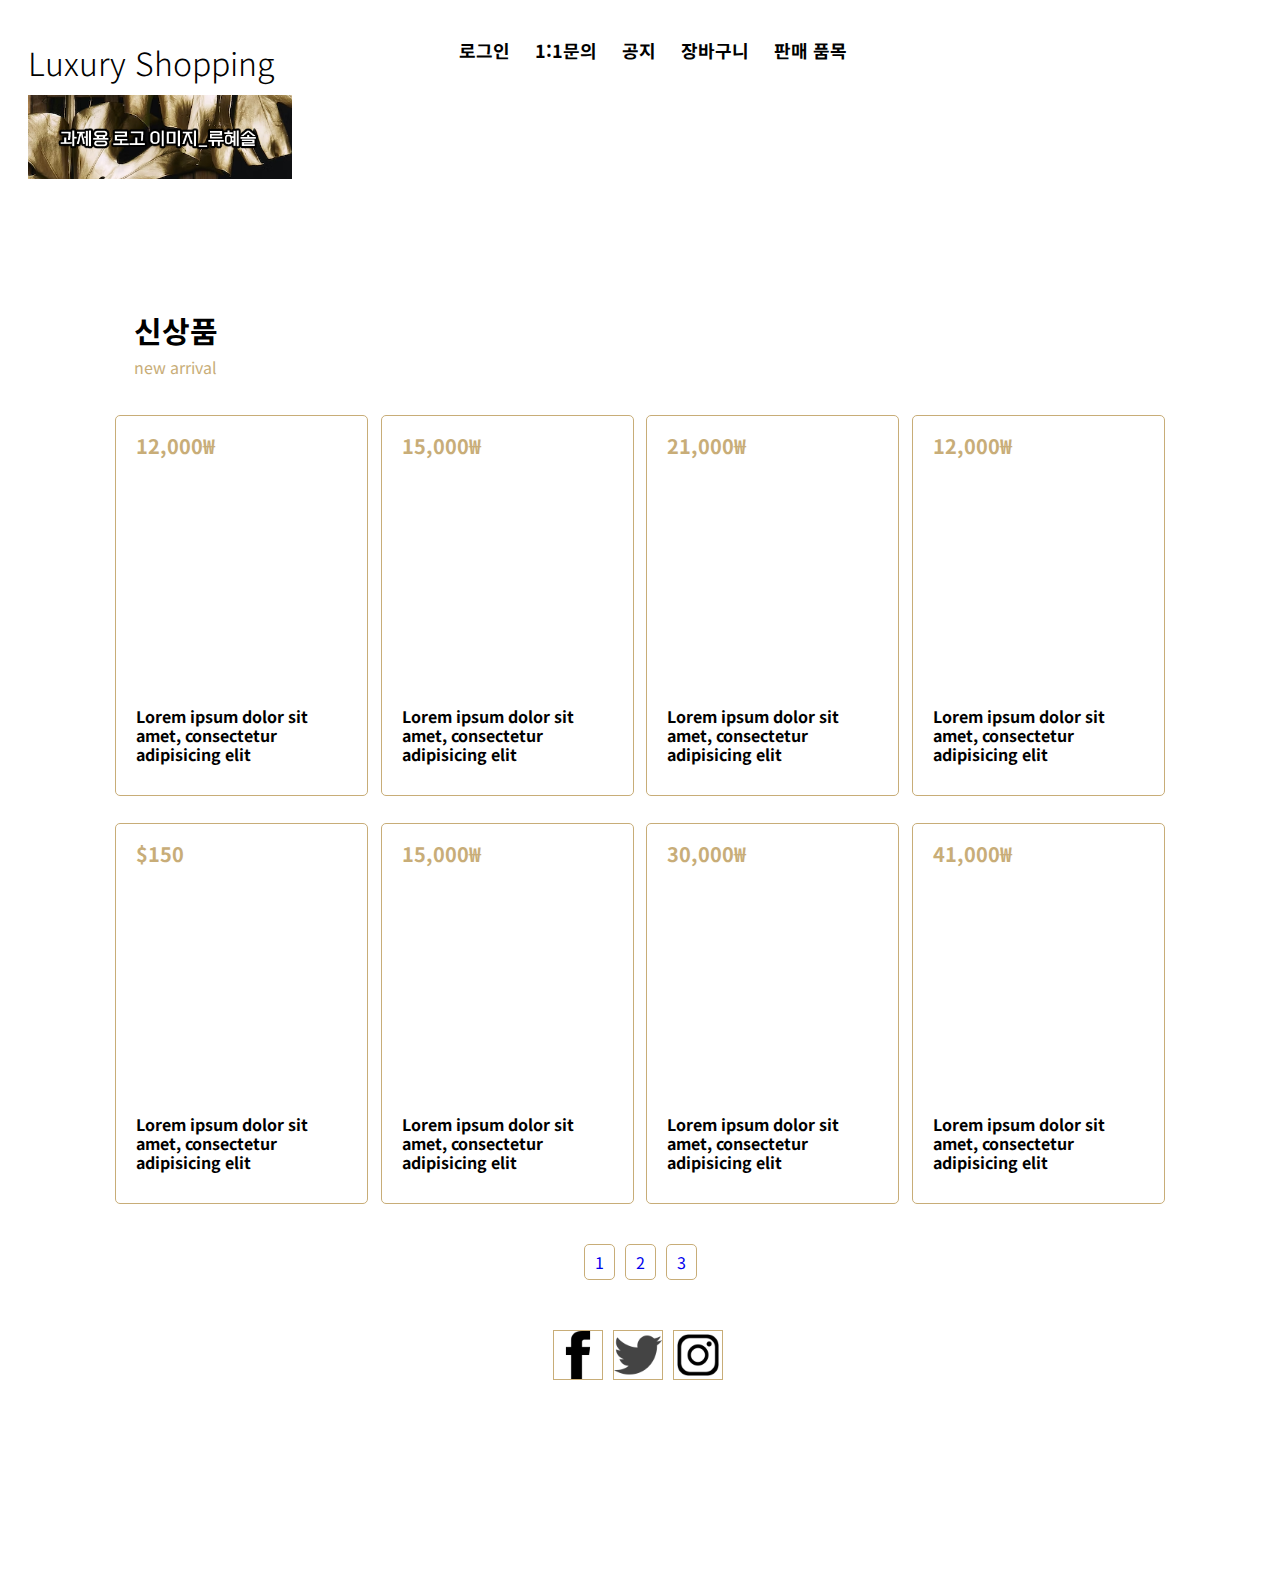
<file: index.html>
<!DOCTYPE html>
<html lang="ko">
<head>
    <meta charset="UTF-8">
    <meta http-equiv="X-UA-Compatible" content="IE=edge">
    <meta name="viewport" content="width=device-width, initial-scale=1.0">
    <title>Main</title>
    <link rel="stylesheet" href="index.css">
</head>
      <body>
        <header>
          <h1 class="logo">
            <span>Luxury</span> Shopping
            <div class="logo2">
              <img src="logo2.jpg" alt="logo">
            </div>
          </h1>
          <div class="navigation">
            <a href="login.html">로그인</a>
            <a href="inquiry.html">1:1문의</a>
            <a href="notice.html">공지</a>
            <a href="#">장바구니</a>
            <a href="#" class="active">판매 품목</a>
          </div>

        </header>
        <main>
        <div class="container">
          <div class="new_arrival">
            <div class="title-wrapper">
              <h2 class="title">신상품</h2>
              <span class="subtitle">new arrival</span>
            </div>
          </div>
        </div>

          <div class="thumb-wrapper">
            <div class="thumb-unit">
              <div class="heading">
                <span>12,000₩</span>
              </div>
              <div class="box">
              <div class="image"></div>
              </div>
              <div class="info">
                <p>Lorem ipsum dolor sit amet, consectetur adipisicing elit</p>
              </div>         
            </div>

            <div class="thumb-unit">
              <div class="heading">
                <span>15,000₩</span>
              </div>
              <div class="box">
                <div class="image"></div>
              </div>
              <div class="info">
                <p>Lorem ipsum dolor sit amet, consectetur adipisicing elit</p>
              </div>
            </div>

            <div class="thumb-unit">
              <div class="heading">
                <span>21,000₩</span>
              </div>
              <div class="box">
                <div class="image"></div>
              </div>
              <div class="info">
                <p>Lorem ipsum dolor sit amet, consectetur adipisicing elit</p>
              </div>
            </div>

            <div class="thumb-unit">
              <div class="heading">
                <span>12,000₩</span>
              </div>
              <div class="box">
                <div class="image"></div>
              </div>
              <div class="info">
                <p>Lorem ipsum dolor sit amet, consectetur adipisicing elit</p>
              </div>
            </div>

            <div class="thumb-unit">
              <div class="heading">
                <span>$150</span>
              </div>
              <div class="box">
                <div class="image"></div>
              </div>
              <div class="info">
                <p>Lorem ipsum dolor sit amet, consectetur adipisicing elit</p>
              </div>
            </div>

            <div class="thumb-unit">
              <div class="heading">
                <span>15,000₩</span>
              </div>
              <div class="box">
                <div class="image"></div>
              </div>
              <div class="info">
                <p>Lorem ipsum dolor sit amet, consectetur adipisicing elit</p>
              </div>
            </div>

            <div class="thumb-unit">
              <div class="heading">
                <span>30,000₩</span>
              </div>
              <div class="box">
                <div class="image"></div>
              </div>
              <div class="info">
                <p>Lorem ipsum dolor sit amet, consectetur adipisicing elit</p>
              </div>
            </div>

            <div class="thumb-unit">
              <div class="heading">
                <span>41,000₩</span>
              </div>
              <div class="box">
                <div class="image"></div>
              </div>
              <div class="info">
                <p>Lorem ipsum dolor sit amet, consectetur adipisicing elit</p>
              </div>
            </div>
          </div>
        </div>

        <div class="pagination">
          <a href="main.html" class="page-number">1</a>
          <a href="#" class="page-number">2</a>
          <a href="#" class="page-number">3</a>
        </div>
      </main>
      <footer>
        <ul class="social_link">
          <li><a href=""><img src="facebook.png" alt="Facebook"></a></li>
          <li><a href=""><img src="twitter.png" alt="Twitter"></a></li>
          <li><a href=""><img src="instagram.png" alt="Instagram"></a></li>
        </ul>
      </footer>
      
      
      </body>
</html>
</file>
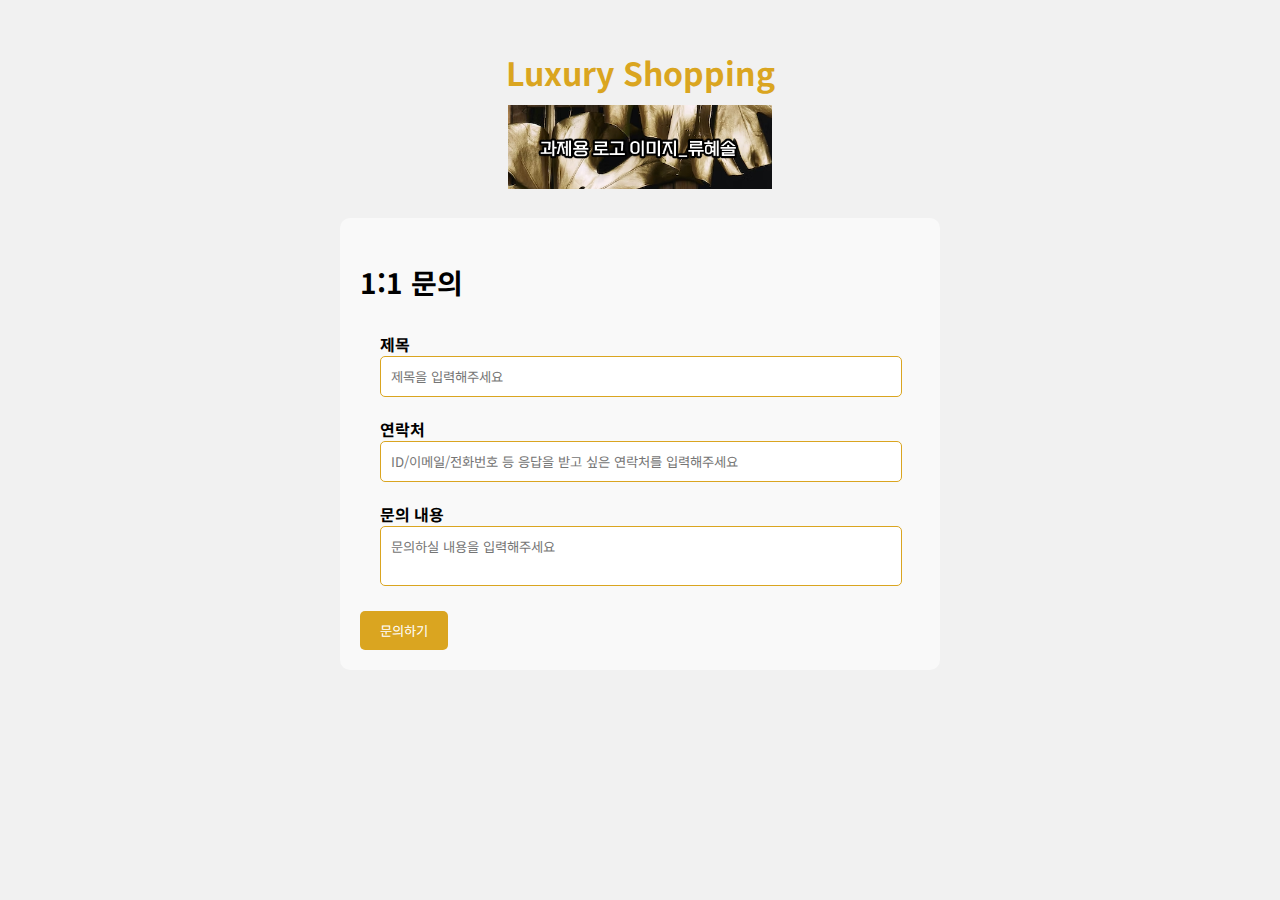
<file: inquiry.html>
<!DOCTYPE html>
<html lang="ko">
<head>
  <meta charset="UTF-8">
  <meta http-equiv="X-UA-Compatible" content="IE=edge">
  <meta name="viewport" content="width=device-width, initial-scale=1.0">
  <title>1:1 문의</title>
  <link rel="stylesheet" href="inquiry.css">
</head>
<body>
  <div class="container">
    <h1 class="logo">
      <a href="index.html">Luxury Shopping</a>
      <a href="index.html"><img src="logo2.jpg" alt="logo"></a>
    </h1>
    <div class="inquiry-form">
      <h2 class="form-title">1:1 문의</h2>
      <form>
        <div class="form-group">
          <label for="name">제목</label>
          <input type="text" id="name" name="name" placeholder="제목을 입력해주세요">
        </div>
        <div class="form-group">
          <label for="text">연락처</label>
          <input type="text" id="email" name="email" placeholder="ID/이메일/전화번호 등 응답을 받고 싶은 연락처를 입력해주세요">
        </div>
        <div class="form-group">
          <label for="message">문의 내용</label>
          <textarea id="message" name="message" placeholder="문의하실 내용을 입력해주세요"></textarea>
        </div>
        <button type="submit">문의하기</button>
      </form>
    </div>

  </div>
</body>
</html>
</file>
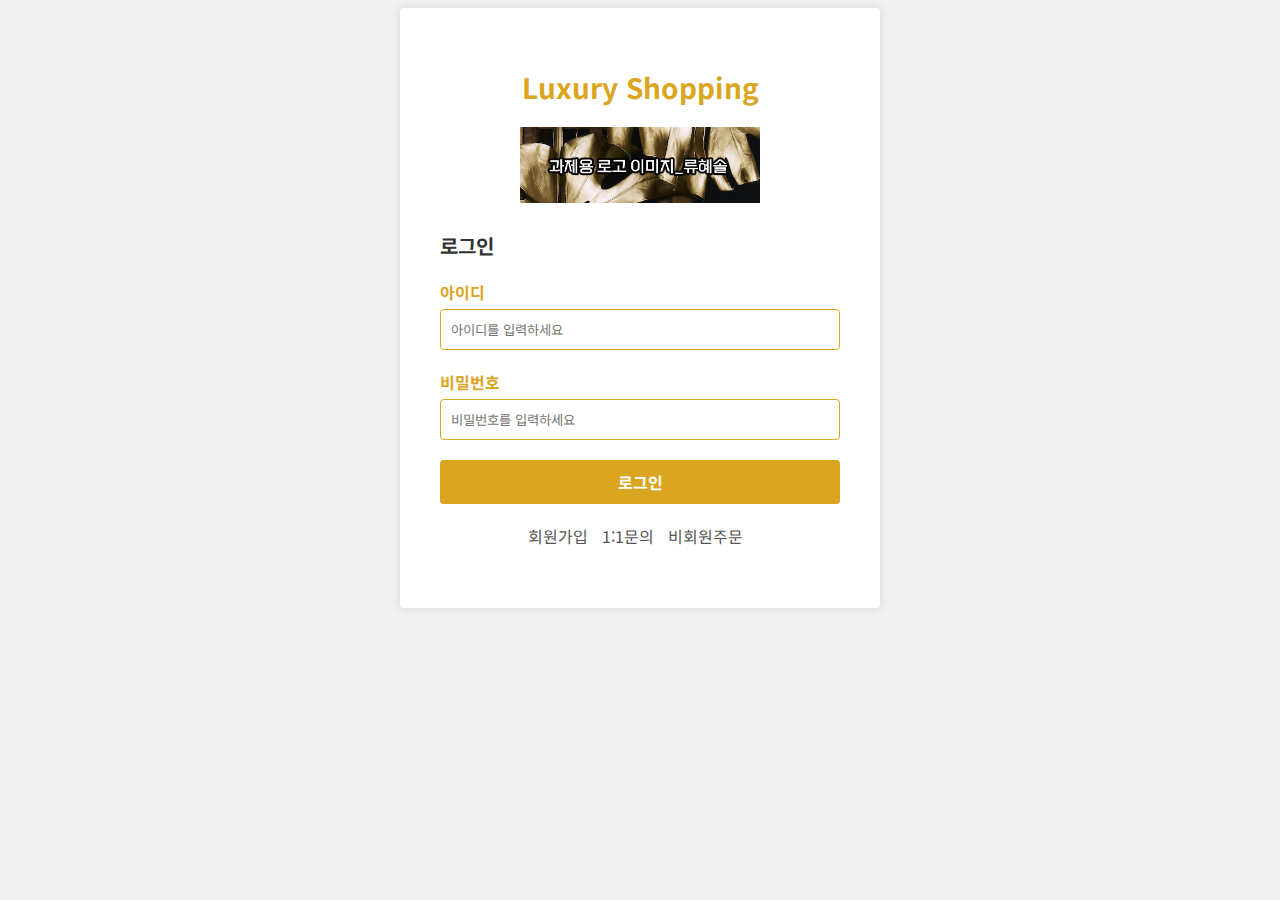
<file: login.html>
<!DOCTYPE html>
<html lang="ko">
<head>
  <meta charset="UTF-8">
  <meta http-equiv="X-UA-Compatible" content="IE=edge">
  <meta name="viewport" content="width=device-width, initial-scale=1.0">
  <title>Login</title>
  <link rel="stylesheet" href="login.css">
</head>
<body>
  <div class="container">
    <h1 class="logo">
      <a href="index.html">Luxury Shopping</a>
      <a href="index.html"><img src="logo2.jpg" alt="logo"></a>
    </h1>
    <div class="login-form">
      <h2 class="form-title">로그인</h2>
      <form>
        <div class="form-group">
          <label for="username">아이디</label>
          <input type="text" id="username" name="username" placeholder="아이디를 입력하세요">
        </div>
        <div class="form-group">
          <label for="password">비밀번호</label>
          <input type="password" id="password" name="password" placeholder="비밀번호를 입력하세요">
        </div>
        <button type="submit">로그인</button>
      </form>
      <div class="footer">
        <a href="#">회원가입</a>
        <a href="inquiry.html">1:1문의</a>
        <a href="#">비회원주문</a>
      </div>
    </div>
  </div>
</body>
</html>
</file>
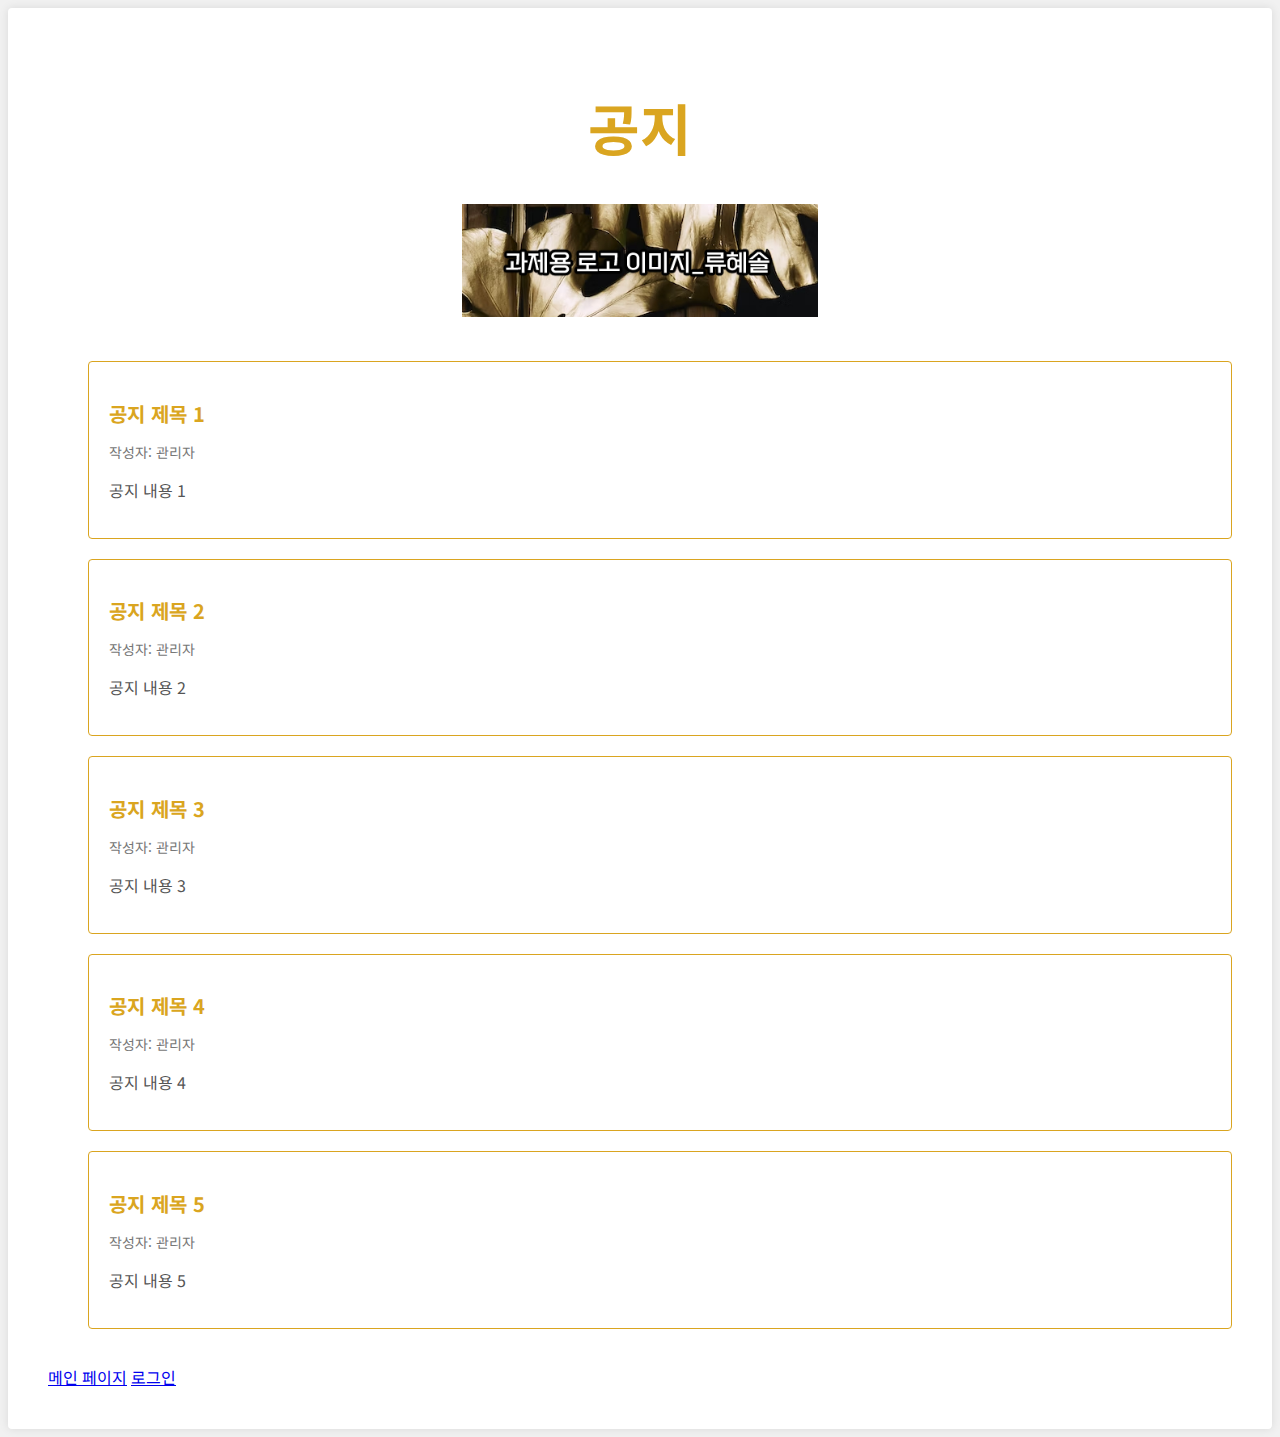
<file: notice.html>
<!DOCTYPE html>
<html lang="ko">

<head>
  <meta charset="UTF-8">
  <meta http-equiv="X-UA-Compatible" content="IE=edge">
  <meta name="viewport" content="width=device-width, initial-scale=1.0">
  <title>공지 페이지</title>
  <link rel="stylesheet" href="notice.css">
</head>

<body>
  <div class="container">
    <header class="header">
      <h1>공지</h1>
      <a href="index.html"><img src="logo2.jpg" alt="로고"></a>
    </header>
    <div class="notice-page">
      <ul class="notice-list">
        <li class="notice-item">
          <h2 class="notice-title">공지 제목 1</h2>
          <p class="notice-author">작성자: 관리자</p>
          <p class="notice-content">공지 내용 1</p>
        </li>
        <li class="notice-item">
          <h2 class="notice-title">공지 제목 2</h2>
          <p class="notice-author">작성자: 관리자</p>
          <p class="notice-content">공지 내용 2</p>
        </li>
        <li class="notice-item">
            <h2 class="notice-title">공지 제목 3</h2>
            <p class="notice-author">작성자: 관리자</p>
            <p class="notice-content">공지 내용 3</p>
          </li>
          <li class="notice-item">
            <h2 class="notice-title">공지 제목 4</h2>
            <p class="notice-author">작성자: 관리자</p>
            <p class="notice-content">공지 내용 4</p>
          </li>
          <li class="notice-item">
            <h2 class="notice-title">공지 제목 5</h2>
            <p class="notice-author">작성자: 관리자</p>
            <p class="notice-content">공지 내용 5</p>
          </li>
      </ul>
    </div>
    <footer>
      <a href="index.html">메인 페이지</a>
      <a href="login.html">로그인</a>
    </footer>
  </div>
</body>

</html>
</file>
<file: index.css>
@import url('https://fonts.googleapis.com/css2?family=Noto+Sans+KR&display=swap');

body {
  font-family: 'Noto Sans KR', sans-serif;
}


* {
  box-sizing: border-box;
}

header {
  display: flex;
  justify-content: space-between;
  align-items: center;
  width: 100%;
  padding: 10px 20px;
}

.logo {
  font-weight: 300;
}

.logo2 img{
  width: 60%;
  height: auto;
  margin-top: 10px;
  transition: 0.3s;
}

.logo2 img:hover{
  opacity: calc(20%);
}

.navigation {
  position: absolute;
  top: 0;
  right: 0;
  left: 0;
  bottom: 0;
  display: flex;
  justify-content: center;
  align-items: center;
  height: 100px;
}

.navigation a {
  color: black;
  font-size: 18px;
  font-weight: bold;
  margin-left: 25px;
  text-decoration: none;
  transition: color 0.2s ease;
}

.navigation a:hover {
  color: goldenrod;
}

.container {
  width: 80%;
  margin: 70px auto 0 auto;
  display: flex;
  justify-content: center;
}

.new_arrival {
  width: 100%;
  display: flex;
  justify-content: space-between;
  margin-bottom: 30px;
}

.title-wrapper {
  display: flex;
  flex-direction: column; 
}

.new_arrival .title {
  line-height: 1;
  font-size: 30px;
  margin-bottom: 10px;
}

.new_arrival .subtitle {
  display: block;
  font-size: 16px;
  font-weight: 400;
  color: #c8ad78;
  text-align: left;
}

.thumb-wrapper {
  display: flex;
  justify-content: center;
  flex-wrap: wrap;
}

.thumb-unit {
  width: 20%;
  margin: 0.5% 0.5% 20px 0.5%;
  padding: 15px 20px;
  border: 1px solid #c8ad78;
  border-radius: 5px;
  cursor: pointer;
  transition: all ease-in-out 0.3s;
}

.thumb-unit:hover {
  border: none;
  box-shadow: 0px 3px 30px rgba(0, 0, 0, 0.4);
  transform: scale(1.1);
  background: #c8ad78;
}

.thumb-unit:nth-child(1) .box {
  background-image: url(https://source.unsplash.com/random/300x300/?dress);
}

.thumb-unit:nth-child(2) .box {
  background-image: url(https://source.unsplash.com/random/300x300/?watch);
}

.thumb-unit:nth-child(3) .box {
  background-image: url(https://source.unsplash.com/random/300x300/?bag);
}

.thumb-unit:nth-child(4) .box {
  background-image: url(https://source.unsplash.com/random/300x300/?suit);
}

.thumb-unit:nth-child(5) .box {
  background-image: url(https://source.unsplash.com/random/300x300/?shoes);
}

.thumb-unit:nth-child(6) .box {
  background-image: url(https://source.unsplash.com/random/300x300/?sneakers);
}

.thumb-unit:nth-child(7) .box {
  background-image: url(https://source.unsplash.com/random/300x300/?skirt);
}

.thumb-unit:nth-child(8) .box {
  background-image: url(https://source.unsplash.com/random/300x300/?pants);
}


.thumb-unit .heading span {
  font-size: 20px;
  color: #c8ad78;
  font-weight: 700;
  transition: all ease-in-out 0.3s;
}
.thumb-unit:hover .heading span {
  color: black;

}

.thumb-unit .box {
  width: 100%;
  margin: 10px 0;
  transition: all ease-in-out 0.3s;
  background-size: 85%;
  background-position: center;
  background-repeat: no-repeat;
}

.thumb-unit .box:before {
  content: "";
  display: block;
  padding-top: 100%;
}

.thumb-unit .info {
  display: flex;
  justify-content: space-between;
  line-height: 1.2;
  font-size: 16px;
  font-weight: 700;
}

.pagination {
  display: flex;
  justify-content: center;
  margin-top: 20px;
}

.page-number {
  text-decoration: none;
  margin: 0 5px;
  padding: 5px 10px;
  border: 1px solid #c8ad78;
  border-radius: 5px;
  cursor: pointer;
  transition: 0.3s;
}

.page-number:hover {
  background: #c8ad78;
  color: white;
}

footer {
  margin-top: 50px;
  margin-bottom: 200px;
}
.social_link {
  list-style: none;
  display: flex;
  justify-content: center;
  gap: 10px;
  margin-right: 45px;
}

.social_link li {
  width: 50px;
  height: 50px;
}

.social_link a {
  display: flex;
  justify-content: center;
  align-items: center;
  box-sizing: border-box;
  border: 1px solid #c8ad78;
  transition: 0.3s;
}

.social_link a:hover {
  background: #c8ad78;
}

.social_link img {
  width: 100%;
  height: 100%;
  object-fit: cover;
}

.social_link img:hover{
  opacity: 0.4;
}
</file>
<file: inquiry.css>
@import url('https://fonts.googleapis.com/css2?family=Noto+Sans+KR&display=swap');


* {
    font-family: 'Noto Sans KR', sans-serif;
  }

  body{
    background-color: #f1f1f1;
  }
  
.container {
    max-width: 600px;
    margin: 0 auto;
    padding: 20px;
  }
  
  .logo {
    text-align: center;
    font-size: 32px;
    font-weight: bold;
    margin-bottom: 20px;
    transition: 0.3s;
    display: flex;
    flex-direction: column;
    align-items: center;
  }
  
  .logo a {
    text-decoration: none;
    color: goldenrod;
    transition: 0.3s;
  }

  .logo a:hover{
    color: #555;
  }

  .logo img{
    width: 60%;
    margin-top: 10px;
    transition: 0.3s;
  }
  
  .logo img:hover{
    opacity: 0.2;
  }

  .inquiry-form {
    background-color: #f9f9f9;
    padding: 20px;
    border-radius: 10px;
  }
  
  .form-title {
    font-size: 28px;
    margin-bottom: 30px;
  }
  
  .form-group {
    margin-bottom: 20px;
    margin-left: 20px;
    margin-right: 40px;
  }
  
  label {
    font-weight: bold;
  }
  
  input{
    width: 100%;
    padding: 10px;
    border: 1px solid goldenrod;
    border-radius: 5px;
  }

  textarea {
    width: 100%;
    padding: 10px;
    border: 1px solid goldenrod;
    border-radius: 5px;
    resize: none;
  }
  
  button {
    background-color: goldenrod;
    color: #fff;
    padding: 10px 20px;
    border: none;
    border-radius: 5px;
    cursor: pointer;
    transition: 0.3s;
  }
  
  button:hover {
    background-color: #555;
  }
</file>
<file: login.css>
@import url('https://fonts.googleapis.com/css2?family=Noto+Sans+KR&display=swap');

* {
  font-family: 'Noto Sans KR', sans-serif;
}

body{
	background-color: #f1f1f1;
}
  .container {
	max-width: 400px;
	margin: 0 auto;
	padding: 40px;
	background-color: #fff;
	border-radius: 4px;
	box-shadow: 0 0 10px rgba(0, 0, 0, 0.1);
  }
  
  .logo {
	text-align: center;
	font-size: 28px;
	font-weight: bold;
	color: #333;
	margin-bottom: 20px;
	transition: 0.5s;
  }

  .logo a{
	text-decoration: none;
	color: goldenrod;
	transition: 0.5s;
  }

  .logo a:hover{
	opacity: 0.2;
	font-size:35px;
  }

  .logo img{
	width: 60%;
	height: auto;
	margin-top: 20px;
	transition: 0.3s;
  }

  .logo img:hover{
	opacity: 0.2;
  }

  .login-form {
	margin-bottom: 20px;
  }
  
  .form-title {
	font-size: 20px;
	font-weight: bold;
	color: #333;
	margin-bottom: 20px;
  }
  
  .form-group {
	margin-bottom: 20px;
  }
  
  label {
	display: block;
	font-weight: bold;
	color: goldenrod;
	margin-bottom: 5px;
  }
  
  input[type="text"],
  input[type="password"] {
	width: 100%;
	padding: 10px;
	border: 1px solid goldenrod;
	border-radius: 4px;
	box-sizing: border-box;
  }
  
  button {
	display: block;
	width: 100%;
	padding: 10px;
	background-color: goldenrod;
	color: #fff;
	font-size: 16px;
	font-weight: bold;
	border: none;
	border-radius: 4px;
	cursor: pointer;
	transition: 0.3s;
  }
  
  button:hover {
	background-color: #555;
  }
  
  .footer {
  margin-top: 20px;
  text-align: center;
}

.footer a {
  margin-right: 10px;
  color: #555;
  text-decoration: none;
}
</file>
<file: notice.css>
@import url('https://fonts.googleapis.com/css2?family=Noto+Sans+KR&display=swap');

* {
  font-family: 'Noto Sans KR', sans-serif;
}

body {
  background-color: #f1f1f1;
}

.container {
    max-width: 1200px;
    margin: 0 auto;
    padding: 40px;
    background-color: #fff;
    border-radius: 4px;
    box-shadow: 0 0 10px rgba(0, 0, 0, 0.1);
  }

.header {
  text-align: center;
  font-size: 28px;
  font-weight: bold;
  color: goldenrod;
  margin-bottom: 20px;
  transition: 0.3s;
}


.header img {
  width: 30%;
  height: auto;
  transition: 0.3s;
}

.header img:hover {
  opacity: 0.2;
}

.notice-page {
    display: flex;
    flex-direction: column;
    align-items: stretch;
  }

  .notice-list {
    list-style: none;
    display: flex;
    flex-direction: column;
  }

  .notice-item {
    padding: 20px;
    border: 1px solid goldenrod;
    border-radius: 4px;
    cursor: pointer;
    transition: all ease-in-out 0.3s;
    margin-bottom: 20px;
  }

  .notice-item:hover {
    border: none;
    box-shadow: 0px 3px 10px rgba(0, 0, 0, 0.2);
    transform: translateY(-10px);
  }

.notice-title {
  font-size: 20px;
  color: goldenrod;
  margin-bottom: 10px;
}

.notice-author {
  font-size: 14px;
  color: #777;
  margin-bottom: 5px;
}

.notice-content {
  font-size: 16px;
  color: #555;
}

.footer {
    text-decoration: none;
}

.footer a {
    color: goldenrod;
    font-weight: bold;
  }
  
  .footer a:hover {
    color: goldenrod;
    opacity: 0.8;
  }
  

  /* 왜 footer에 text-decoration: none;이 적용되지 않는 건지 모르겠습니다... */
</file>
